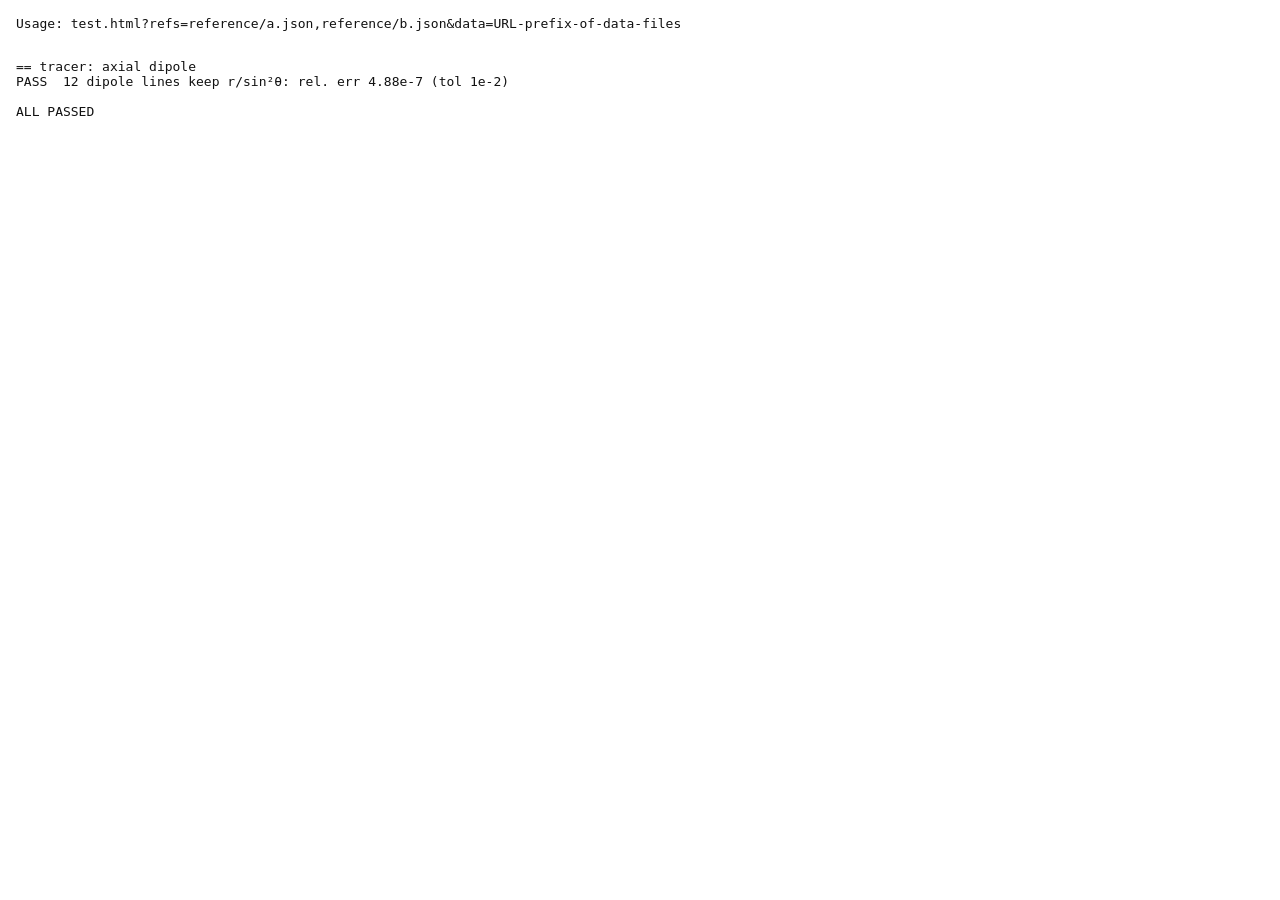
<file: tests/test.html>
<!doctype html>
<html lang="en">
<head>
<meta charset="utf-8">
<title>MagIC Viewer tests</title>
<style>body{font:13px ui-monospace,monospace;margin:16px;background:#fff;color:#111}</style>
</head>
<body>
<p>Usage: <code>test.html?refs=reference/a.json,reference/b.json&amp;data=URL-prefix-of-data-files</code></p>
<pre id="out"></pre>
<script src="../js/core/sht.js"></script>
<script src="../js/core/grid.js"></script>
<script src="../js/core/spectral.js"></script>
<script src="../js/core/exterior.js"></script>
<script src="../js/core/fieldlines.js"></script>
<script src="../js/formats/magic.js"></script>
<script src="../js/formats/xshells.js"></script>
<script src="../js/formats/index.js"></script>
<script type="module">
const MV = {};
for (const part of self.MV_PARTS) part(MV);
const { openBuffer, makeExterior, SpectralProvider, lmLayout, sampleLevels, makeVolume, Tracer } = MV;

const out = document.getElementById('out');
const log = (s) => { out.textContent += s + '\n'; };
const q = new URLSearchParams(location.search);
const refs = (q.get('refs') || '').split(',').filter(Boolean);
const dataPrefix = q.get('data') || '';
let failures = 0;
const check = (label, err, tol) => {
  const ok = err <= tol;
  if (!ok) failures++;
  log(`${ok ? 'PASS' : 'FAIL'}  ${label}: rel. err ${err.toExponential(2)} (tol ${tol.toExponential(0)})`);
};

for (const refUrl of refs) {
  const ref = await (await fetch(refUrl)).json();
  const base = ref.file.split('/').pop();
  log(`\n== ${base} (${ref.format})`);
  const buf = await (await fetch(dataPrefix + base)).arrayBuffer();
  let t0 = performance.now();
  const p = openBuffer(buf, base, { experimental: true });
  log(`opened as "${p.formatName}" in ${(performance.now() - t0).toFixed(0)} ms`);

  if (ref.format === 'magic-graph') {
    for (const c of ref.fields) {
      let err = 0;
      const cache = new Map();
      for (const [ir, t, ph, v] of c.points) {
        if (!cache.has(ir)) cache.set(ir, p.shell(c.field, ir));
        err = Math.max(err, Math.abs(cache.get(ir)[t * p.nPhi + ph] - v));
      }
      check(`G ${c.field}`, err / c.scale, 1e-6);
    }
    continue;
  }

  // spectral formats: evaluate on the reference grid
  p.setGrid(ref.colat, ref.nPhi);
  const fid = (comp) => p.fields.find((f) => f.comp === comp).id;
  const tol = 1e-5;
  for (const c of ref.shells) {
    t0 = performance.now();
    const s = p.shell(fid(c.comp), c.ir);
    const ms = performance.now() - t0;
    let err = 0;
    for (const [j, k, v] of c.points) err = Math.max(err, Math.abs(s[j * p.nPhi + k] - v));
    check(`shell ir=${c.ir} comp=${c.comp} (${ms.toFixed(0)} ms)`, err / c.scale, tol);
  }

  // internal consistency: meridian(phi_k) and meridian(phi_k + pi) vs shell columns
  for (const comp of p.fields.map((f) => f.comp)) {
    const id = fid(comp), nt = p.nTheta, np = p.nPhi;
    const k = Math.floor(np / 7);
    t0 = performance.now();
    const m0 = p.meridian(id, (2 * Math.PI * k) / np);
    const ms = performance.now() - t0;
    const mPi = p.meridian(id, (2 * Math.PI * k) / np + Math.PI);
    let err = 0, scale = 0;
    for (const ir of [3, Math.floor(p.radius.length / 2)]) {
      const s = p.shell(id, ir);
      for (let j = 0; j < nt; j++) {
        const a = s[j * np + k], b = s[j * np + ((k + np / 2) % np)];
        err = Math.max(err, Math.abs(m0[ir * nt + j] - a), Math.abs(mPi[ir * nt + j] - b));
        scale = Math.max(scale, Math.abs(a), Math.abs(b));
      }
    }
    check(`meridian vs shell comp=${comp} (pair ${ms.toFixed(0)} ms)`, err / scale, 1e-5);
  }

  // equator vs shell on a grid hugging the equator
  for (const comp of p.fields.map((f) => f.comp)) {
    const id = fid(comp);
    t0 = performance.now();
    const eq = p.equator(id);
    const ms = performance.now() - t0;
    const np0 = p.nPhi;
    p.setGrid([Math.PI / 2 - 1e-5, Math.PI / 2 + 1e-5], np0);
    let err = 0, scale = 0;
    for (const ir of [3, Math.floor(p.radius.length / 2)]) {
      const s = p.shell(id, ir);
      for (let k = 0; k < np0; k++) {
        const a = 0.5 * (s[k] + s[np0 + k]);
        err = Math.max(err, Math.abs(eq[ir * np0 + k] - a));
        scale = Math.max(scale, Math.abs(a));
      }
    }
    p.setGrid(ref.colat, ref.nPhi);
    check(`equator vs shell comp=${comp} (${ms.toFixed(0)} ms)`, err / scale, 1e-5);
  }
}
// ---------------------------------------------------------------- magnetic
// Potential-field extrapolation: continuity at r_o.
for (const base of (q.get('mag') || '').split(',').filter(Boolean)) {
  log(`\n== exterior: ${base}`);
  const buf = await (await fetch(dataPrefix + base)).arrayBuffer();
  const p = openBuffer(buf, base, { experimental: true });
  if (!p.magnetic) { log('FAIL  no magnetic field detected'); failures++; continue; }
  let io = 0;
  p.radius.forEach((r, i) => { if (r > p.radius[io]) io = i; });
  const ext = makeExterior(p, p.magnetic, 2 * p.radius[io], 4);
  ext.radius[0] = p.radius[io]; // evaluate the potential field exactly at r_o
  const names = ['B_r', 'B_θ', 'B_φ'];
  for (let k = 0; k < 3; k++) {
    const id = p.magnetic.ids[k];
    const a = p.shell(id, io), b = ext.shell(id, 0);
    let err = 0, scale = 0;
    for (let i = 0; i < a.length; i++) { err = Math.max(err, Math.abs(a[i] - b[i])); scale = Math.max(scale, Math.abs(a[i])); }
    // B_r: exact (spectral) or quadrature round trip (grid). Tangential components
    // match only as well as the insulating boundary condition holds in the file.
    const tol = k === 0 ? (p.lay ? 1e-5 : 1e-3) : 5e-2;
    check(`${names[k]} continuity at r_o`, err / scale, tol);
  }
}

// Field-line tracer on an axial dipole: lines satisfy r / sin^2(theta) = const.
{
  log('\n== tracer: axial dipole');
  const lay = lmLayout(1, [0]);
  const radius = Float64Array.from({ length: 40 }, (_, i) => 1 + (2 * i) / 39);
  const Q = new Float64Array(2 * lay.lmMax), S = new Float64Array(2 * lay.lmMax), T = new Float64Array(2 * lay.lmMax);
  const coef = (k) => {
    Q[2] = 1 / radius[k] ** 3; S[2] = -Q[2] / 2; // l = 1 is lm index 1
    return { q: Q, s: S, t: T };
  };
  const prov = new SpectralProvider({
    lay, radius, kind: 'vector', coef, info: [],
    fields: ['r', 't', 'p'].map((c) => ({ id: c, comp: c, signed: true })),
  });
  const vol = makeVolume(sampleLevels(prov, ['r', 't', 'p'], radius.map((_, i) => i)));
  const tr = new Tracer(vol);
  const { points, offsets } = tr.lines(1.05, 12, 0.005, 4000);
  let worst = 0;
  for (let i = 0; i + 1 < offsets.length; i++) {
    const L = [];
    for (let k = offsets[i]; k < offsets[i + 1]; k++) {
      const x = points[3 * k], y = points[3 * k + 1], z = points[3 * k + 2];
      const r = Math.hypot(x, y, z), s2 = (x * x + y * y) / (r * r);
      if (s2 > 0.05) L.push(r / s2);
    }
    const mean = L.reduce((a, b) => a + b, 0) / L.length;
    for (const v of L) worst = Math.max(worst, Math.abs(v - mean) / mean);
  }
  check(`${offsets.length - 1} dipole lines keep r/sin²θ`, worst, 1e-2);
}

log(`\n${failures ? failures + ' FAILURE(S)' : 'ALL PASSED'}`);
document.title = 'DONE';
</script>
</body>
</html>
</file>
